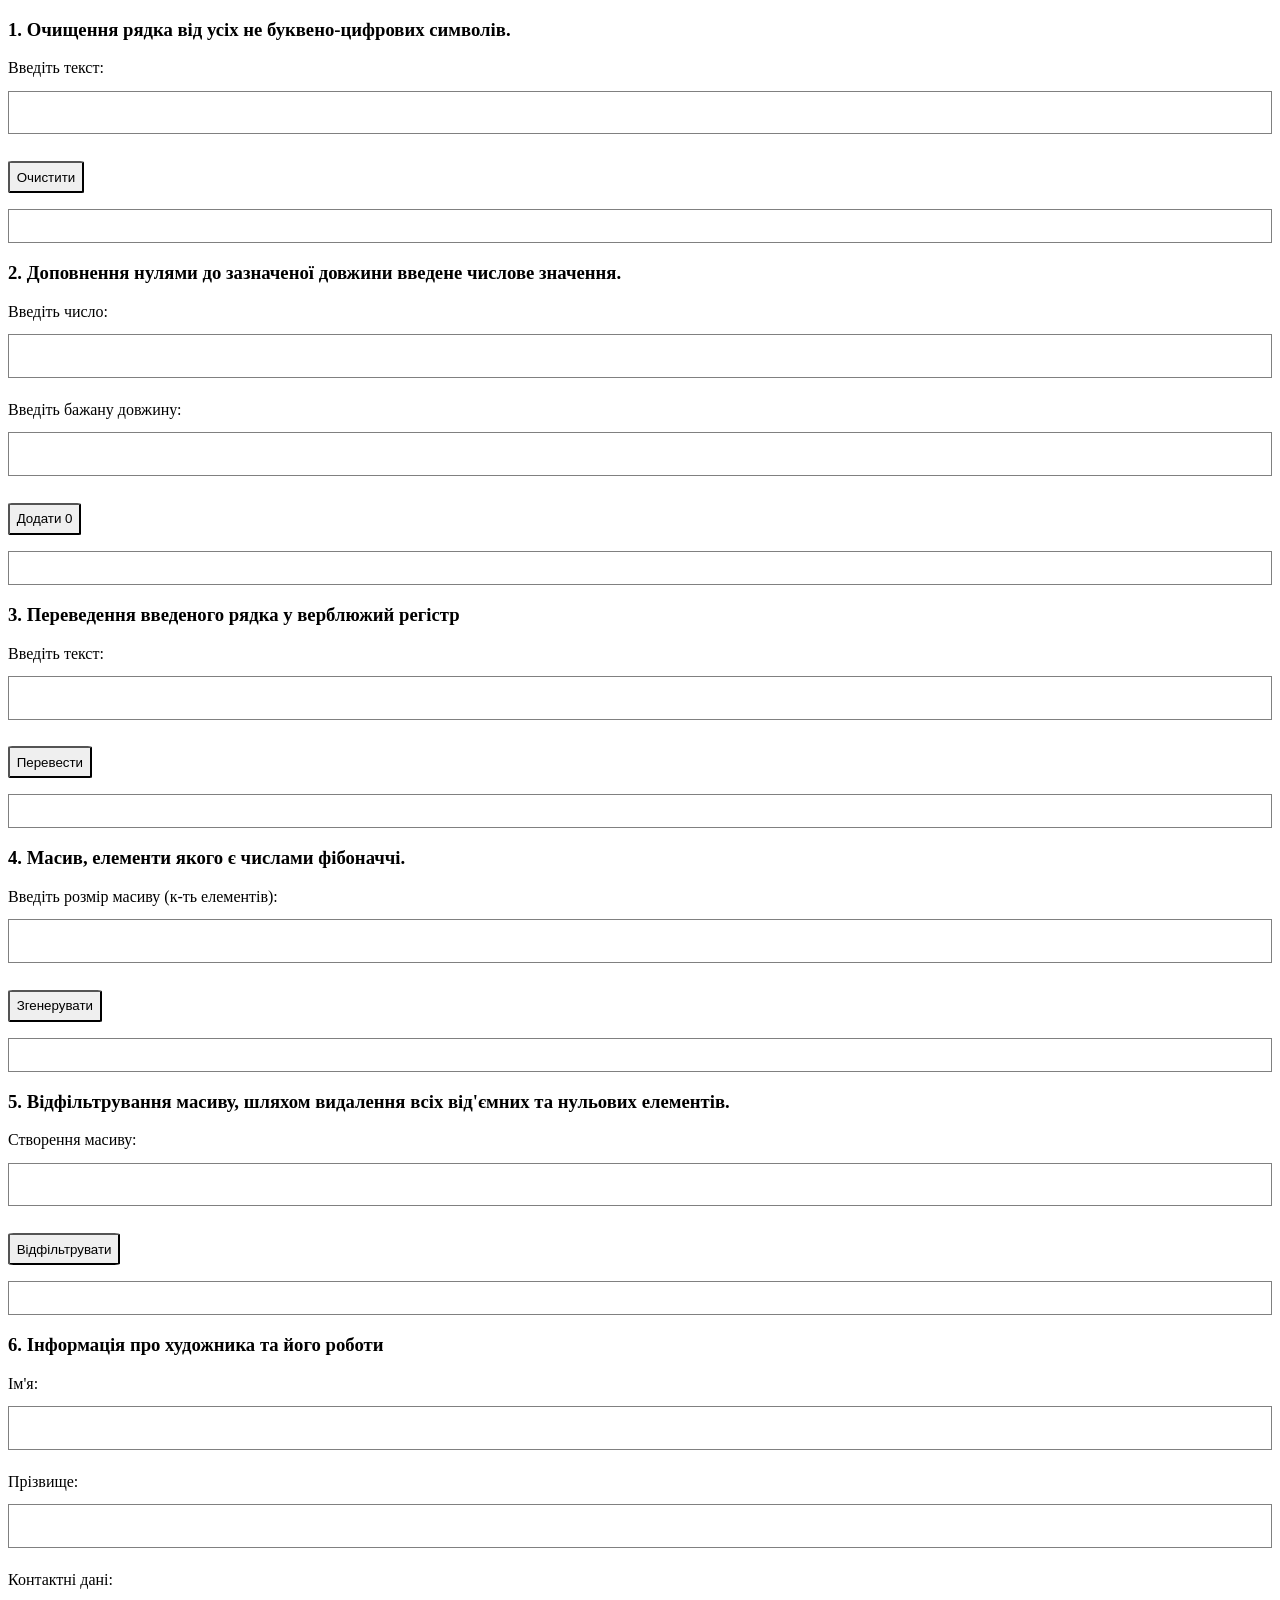
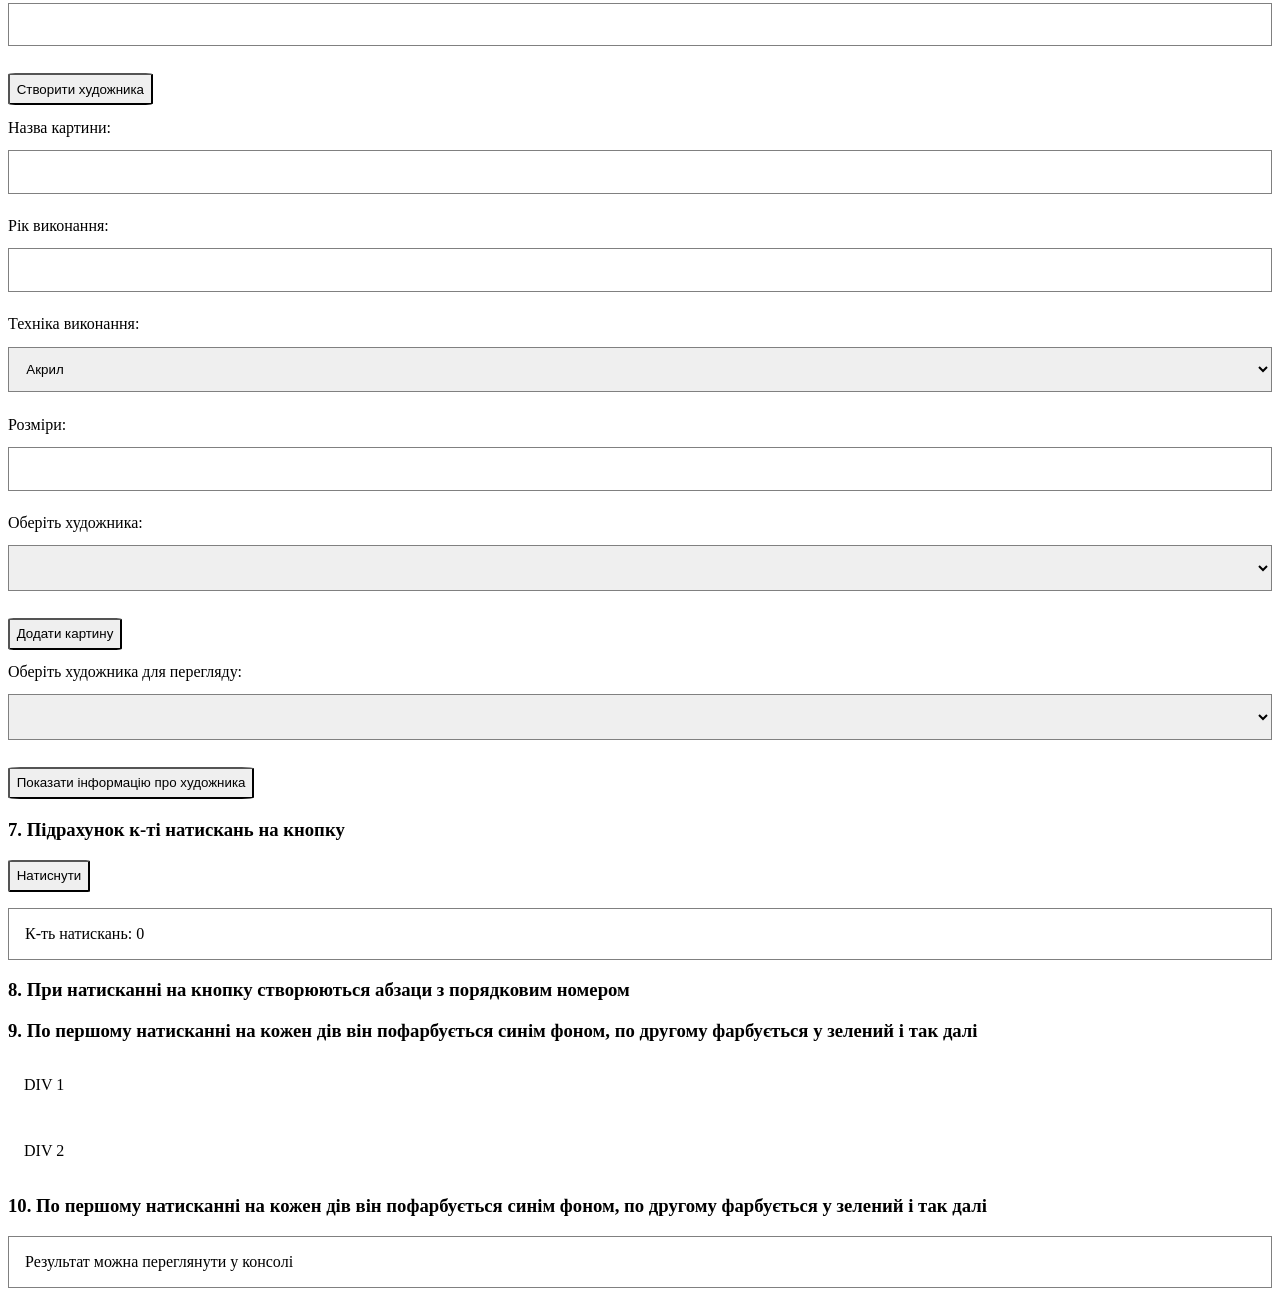
<file: index2.html>
<!DOCTYPE html>
<html lang="en">
<head>
    <meta charset="UTF-8">
    <meta http-equiv="X-UA-Compatible" content="IE=edge">
    <meta name="viewport" content="width=device-width, initial-scale=1.0">
    <link rel="stylesheet" href="./style.css">
    <title>Завдання на JS</title>
</head>
<body>
    <div>
        <h3>1. Очищення рядка від усіх не буквено-цифрових символів.</h3>
        <label for="input1">Введіть текст:</label>
        <input type="text" id="input1">
        <button onclick="cleanText()">Очистити</button>
        <p id="output1"></p>
    </div>
    <div>
        <h3>2. Доповнення нулями до зазначеної довжини введене числове значення.</h3>
        <label for="numInput2">Введіть число:</label>
        <input type="number" id="numInput2">
        <label for="lenInput2">Введіть бажану довжину:</label>
        <input type="number" id="lenInput2">
        <button onclick="addZeros()">Додати 0</button>
        <p id="output2"></p>
    </div>
    <div>
        <h3>3. Переведення введеного рядка у верблюжий регістр</h3>
        <label for="input3">Введіть текст:</label>
        <input type="text" id="input3">
        <button onclick="convertToCamelCase()">Перевести</button>
        <p id="output3"></p>
    </div>
    <div> 
        <h3>4. Масив, елементи якого є числами фібоначчі.</h3>
        <label for="numInput4">Введіть розмір масиву (к-ть елементів):</label>
        <input type="number" id="numInput4">
        <button onclick="generateFibonacciArray()">Згенерувати</button>
        <p id="output4"></p>
    </div>
    <div>
        <h3>5. Відфільтрування масиву, шляхом видалення всіх від'ємних та нульових елементів.</h3>
        <label for="arrayInput5">Створення масиву:</label>
        <input type="text" id="arrayInput5">
        <button onclick="filterArray()">Відфільтрувати</button>
        <p id="output5"></p>
    </div>
    <div>
        <h3>6. Інформація про художника та його роботи</h3>
        <label for="artist-name">Ім'я:</label>
        <input class="input" type="text" id="artist-name">
          
        <label for="artist-surname">Прізвище:</label>
        <input class="input" type="text" id="artist-surname">
          
        <label for="artist-contact">Контактні дані:</label>
        <input class="input" type="text" id="artist-contact">
          
        <button onclick="createArtist()">Створити художника</button>
          
        <label for="painting-title">Назва картини:</label>
        <input class="input" type="text" id="painting-title">
          
        <label for="painting-year">Рік виконання:</label>
        <input class="input" type="number" id="painting-year">
          
        <label for="painting-technique">Техніка виконання:</label>
        <select id="painting-technique">
            <option value="Акрил">Акрил</option>
            <option value="Олія">Олія</option>
            <option value="Акварель">Акварель</option>
            <option value="Графіка">Графіка</option>
            <option value="Інше">Інше</option>
        </select>
          
        <label for="painting-dimensions">Розміри:</label>
        <input class="input" type="text" id="painting-dimensions">
          
        <label for="artist-list">Оберіть художника:</label>
        <select id="artist-list"></select>
          
        <button onclick="addPainting()">Додати картину</button>
          
        <label for="selected-artist-list">Оберіть художника для перегляду:</label>
        <select id="selected-artist-list"></select>
          
        <button onclick="displayArtistInfo()">Показати інформацію про художника</button>
          
        <div id="artist-info"></div>
        <div id="paintings-info"></div>
    </div>
    <div>
        <h3>7. Підрахунок к-ті натискань на кнопку</h3>
        <button onclick="countClicks(); addP()">Натиснути</button>
        <p >К-ть натискань: <span id="clickCount">0</span></p>
    </div>
    <div>
        <h3>8. При натисканні на кнопку створюються абзаци з порядковим номером</h3>
        <div id="addP"></div>
    </div>
    <div>
        <h3>9. По першому натисканні на кожен дів він пофарбується синім фоном, по другому фарбується у зелений і так далі</h3>
        <div id="div1" class="div">DIV 1</div>
        <div id="div2" class="div">DIV 2</div>
    </div>
    <div>
        <h3>10. По першому натисканні на кожен дів він пофарбується синім фоном, по другому фарбується у зелений і так далі</h3>
        <p >Результат можна переглянути у консолі </p>
    </div>
    <script src="index2.js"></script>
</body>
</html>
</file>
<file: style.css>
button {
    cursor: pointer;
    display:block;
    padding: 0.5em;
    margin: 1em 0;
    border-radius: 5%;
  }

p, input, select {
    box-sizing: border-box;
    border: 1px solid gray; 
    margin: 1em 0; 
    padding: 1em; 
    width: 100%;
}

label {
    display: block;
    margin-top: 10px;
  }

#artist-info,
#paintings-info {
    margin-top: 20px;
}

.div {
    width: 10%;
    padding: 1em;
    margin: 1em 0;
}
.blue {
    background-color: blue;
}

.green {
    background-color: green;
}
</file>
